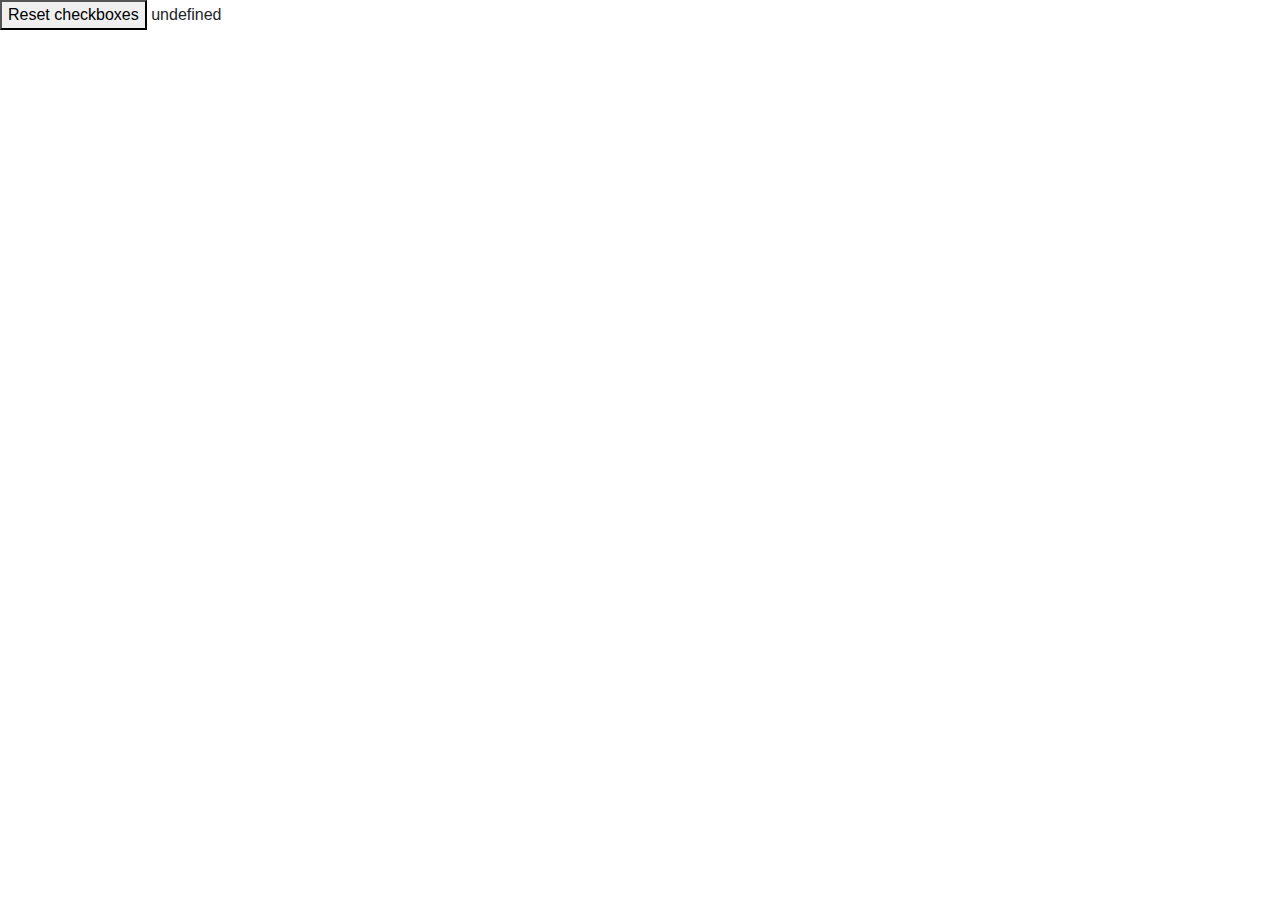
<file: src/module-4/filters-list/index.html>
<!DOCTYPE html>
<html lang="en">
<head>
  <meta charset="utf-8">
  <link rel="stylesheet" href="https://fonts.googleapis.com/css?family=Source+Sans+Pro:300,400,400i,700&display=fallback">
  <link rel="stylesheet" href="https://cdn.jsdelivr.net/npm/bootstrap@4.6.0/dist/css/bootstrap.min.css">
  <link rel="stylesheet" href="https://use.fontawesome.com/releases/v5.0.13/css/all.css">
</head>

<body>
  <div id="root">
    <button id="reset">Reset checkboxes</button>
  </div>

  <script type="module">
    import FiltersList from './index.js';

    const list = [
      {
        value: 'cell_phones',
        title: 'Cell phones',
      },
      {
        value: 'computers',
        checked: true,
        title: 'Computers & Tables',
      }
    ];

    const filtersList = new FiltersList({
      title: 'Category',
      list
    });

    root.append(filtersList.element);

    reset.addEventListener('pointerdown', () => {
      filtersList.reset();
    });

    filtersList.element.addEventListener('change', event => {
      console.error('event', event.target.value);
    });
  </script>
</body>
</html>
</file>
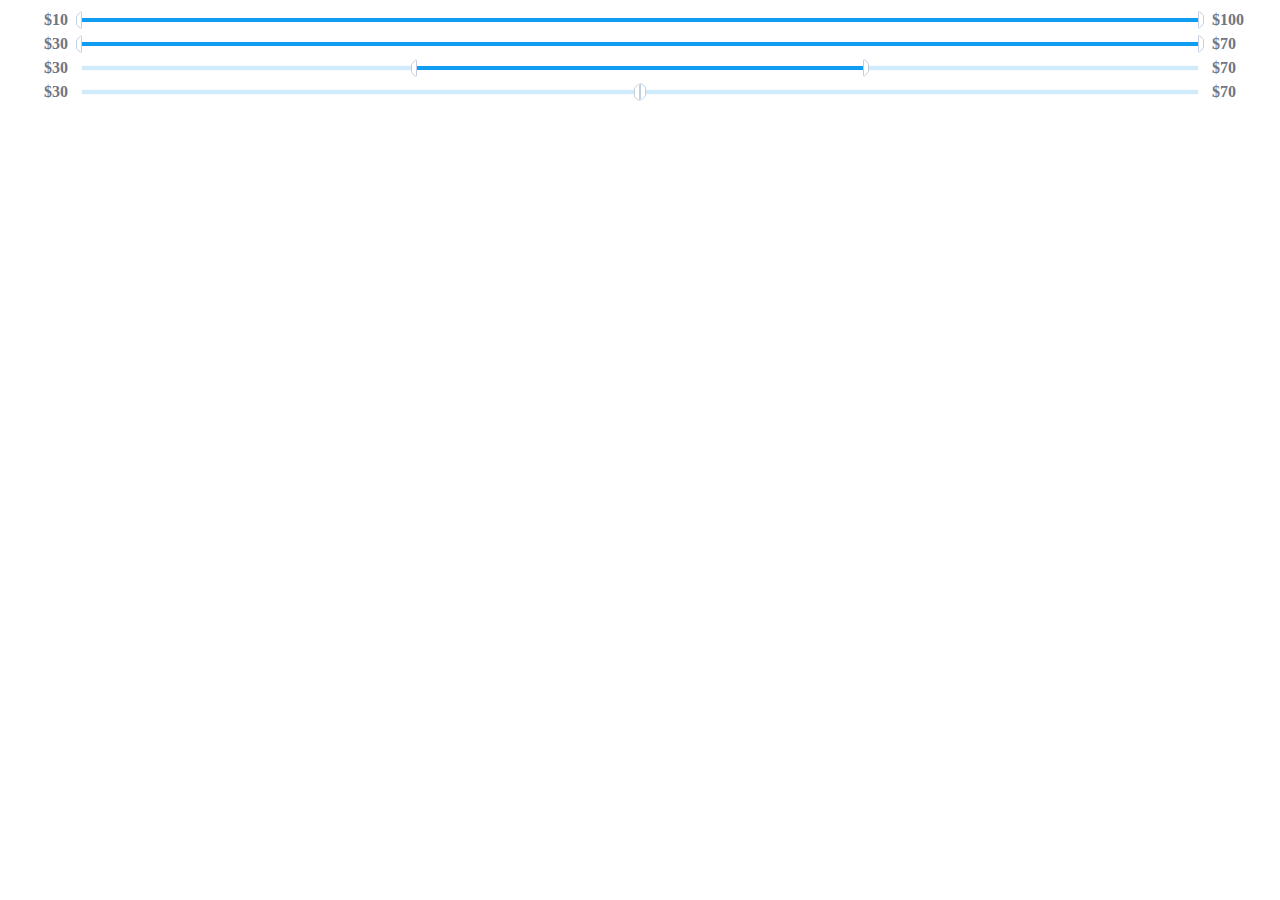
<file: src/module-5/double-slider/static.html>
<!doctype html>
<head>
  <meta charset="utf-8">
  <link rel="stylesheet" href="style.css">
</head>
<body>
  <div class="range-slider">
    <span>$10</span>
    <div class="range-slider__inner">
      <span data-element="progress" class="range-slider__progress"></span>
      <span data-element="thumbLeft" class="range-slider__thumb-left"></span>
      <span data-element="thumbRight" class="range-slider__thumb-right"></span>
    </div>
    <span>$100</span>
  </div>

  <div class="range-slider">
    <span>$30</span>
    <div class="range-slider__inner">
      <span data-element="progress" class="range-slider__progress" style="left: 0%; right: 0%"></span>
      <span data-element="thumbLeft" class="range-slider__thumb-left" style="left: 0%"></span>
      <span data-element="thumbRight" class="range-slider__thumb-right" style="right: 0%"></span>
    </div>
    <span>$70</span>
  </div>

  <div class="range-slider">
    <span>$30</span>
    <div class="range-slider__inner">
      <span data-element="progress" class="range-slider__progress" style="left: 30%; right: 30%"></span>
      <span data-element="thumbLeft" class="range-slider__thumb-left" style="left: 30%"></span>
      <span data-element="thumbRight" class="range-slider__thumb-right" style="right: 30%"></span>
    </div>
    <span>$70</span>
  </div>

  <div class="range-slider">
    <span>$30</span>
    <div class="range-slider__inner">
      <span data-element="progress" class="range-slider__progress" style="left: 50%; right: 50%"></span>
      <span data-element="thumbLeft" class="range-slider__thumb-left" style="left: 50%"></span>
      <span data-element="thumbRight" class="range-slider__thumb-right" style="right: 50%"></span>
    </div>
    <span>$70</span>
  </div>
</body>
</file>
<file: src/module-5/double-slider/style.css>
.range-slider__inner {
  position: relative;
  display: inline-block;
  width: 100%;
  height: 4px;
  margin: 10px 14px;
  background: #cfebfc;
  box-shadow: 0 0 1px #c2cfe0;
  user-select: none;
}

.range-slider__thumb-right,
.range-slider__thumb-left {
  position: absolute;
  top: 50%;
  margin-top: -9px;
  height: 18px;
  width: 6px;
  background: url("range-thumb-icon.svg") left center no-repeat;
  background-size: cover;
  cursor: grab;
}

/* cursor over all slider, so that if the cursor moves out of the thumb, it's still grabbing */
.range-slider_dragging,
.range-slider_dragging .range-slider__thumb-right,
.range-slider_dragging .range-slider__thumb-left {
  cursor: grabbing;
}

.range-slider__thumb-left {
  left: 0;
  margin-left: -6px;
}

.range-slider__thumb-right {
  right: 0;
  transform: rotate(180deg);
  margin-right: -6px;
}

.range-slider__progress {
  background: #109cf1;
  position: absolute;
  top: 0;
  bottom: 0;
  left: 0;
  right: 0;
  z-index: 1;
}

.range-slider {
  position: relative;
  display: flex;
  flex-direction: row;
  align-items: center;
  padding: 0 60px;
}

.range-slider > span {
  font-weight: 700;
  font-size: 16px;
  line-height: 24px;
  color: #707683;
  width: 60px;
  position: absolute;
  top: 50%;
  transform: translate(0, -50%);
}

.range-slider > span:first-child {
  text-align: right;
  left: 0;
}

.range-slider > span:last-child {
  right: 0;
}
</file>
